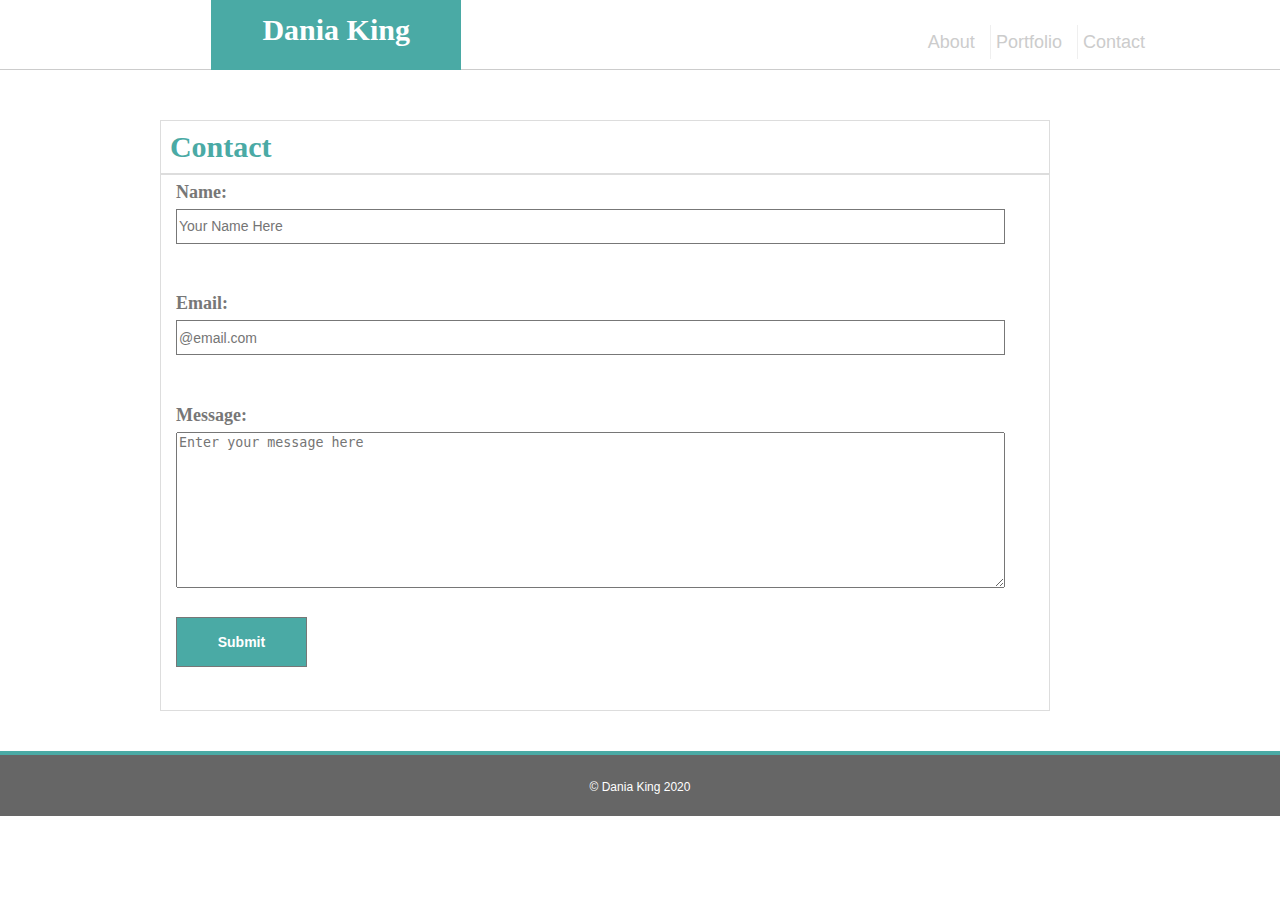
<file: contact.html>
<!DOCTYPE html>
<html lang="en">
  <head>
    <!-- Title -->
    <title>Dania M King</title>
    <meta charset="utf-8" />
    <meta
      name="viewport"
      content="width=device-width, initial-scale=1.0, shrink-to-fit=yes"
    />

    <!--Link to CSS -->
    <link rel="stylesheet" type="text/css" href="./assets/reset.css" />
    <link rel="stylesheet" type="text/css" href="./assets/style.css" />
  </head>
  <body>
    <!-- Top Navigation -->
    <header class="col-12">
      <div class="col-4">
        <div>
          <a id="namebox"> Dania King</a>
        </div>
        <div class="col-8">
          <nav id="topnav">
            <a class="click" href="./index.html">About</a>
            <a class="click " href="./portfolio.html">Portfolio</a>
            <a class="click " id="active" href="./contact.html">Contact</a>
          </nav>
        </div>
      </div>
    </header>

    <!-- Content Section -->
    <div class=" col-8 container">
      <!-- Main Content -->
      <section class="mainsection">
        <!-- Content Header -->
        <h1>Contact</h1>
        <!-- Contact Me Form -->
        <form>
          Name:<br />
          <input
            type="text"
            name="Name"
            placeholder="Your Name Here"
            required="required"
          /><br />
          Email:<br />
          <input
            type="text"
            name="email"
            placeholder="@email.com"
            required="required"
          /><br />
          Message:<br />
          <textarea
            name="message"
            placeholder="Enter your message here"
            rows="10"
            cols="30"
          ></textarea
          ><br />
          <input id="but" type="submit" value="Submit" />
        </form>
      </section>
    </div>
    <!-- Footer -->
    <div class="footer col-12">
      <footer>
        &copy; Dania King 2020
      </footer>
    </div>
  </body>
</html>
</file>
<file: assets/style.css>
/* Box Sizing to include padding and margins */
* {
  box-sizing: border-box;
}
/* background image ended up in the body */
body {
  position: relative;
  font-family: Arial, Helvetica, sans-serif;
  color: #777777;
  font-size: 18px;
  line-height: 34px;
  background-image: url("https://docs.google.com/drawings/d/e/2PACX-1vSlaHwMxGC2w07UoH0B1QIKUKxiN8lK_g24mmaG7iCfa0KPR9ktjdGXt3_U1dATHvI-iNu9M7fOse_7/pub?w=415&h=419");
}

/* Content Styling */

h3 {
  font-family: Georgia, "Times New Roman", Times, serif;
  font-weight: 700;
  color: #4aaaa5;
}
h1 {
  font-size: 30px;
  border-bottom: 2px solid #dddddd;
  padding: 1%;
  color: #4aaaa5;
  font-family: Georgia, "Times New Roman", Times, serif;
  font-weight: 700;
}
p {
  margin-bottom: 20px;
  font-size: 24px;
}
/* contains my name and the navigation */
header {
  width: 100%;
  height: 70px;
  background: #ffffff;
  color: #ffffff;
  border-bottom: 1px solid #cccccc;
  position: static;
  overflow: auto;
  padding-left: 16.5%;
}

/* Name Cube */
#namebox {
  position: absolute;
  width: 250px;
  height: 70px;
  font-family: Georgia, "Times New Roman", Times, serif;
  text-align: center;
  background-color: #4aaaa5;
  font-size: 30px;
  padding: 1%;
  color: #ffffff;
  font-weight: bold;
  margin-bottom: 0%;
  float: left;
}

/* Navigation */
#topnav {
  float: right;
  margin-top: 25px;
  margin-right: 120px;
}

/* Navigation options */

.click {
  display: inline-block;
  text-decoration: none;
  padding-right: 15px;
  border-right: 1px solid #efefef;
  color: #cccccc;
}

/* Last nav option */
#active {
  border-right: none;
}

/* The main container holdeing the page content */
.container {
  clear: both;
  width: 100%;
  max-width: 960px;
  margin: auto;
  padding-top: 50px;
}
/* Main Content Container */
.mainsection {
  width: 100%;
  max-width: 890px;
  margin: 0 0 40px 0;
  background-color: #ffffff;
  float: left;
  padding-bottom: 35px;
  border: 1px solid #dddddd;
}

/* Pictures */

.titleimg {
  width: 200px;
  height: auto;
  margin-top: 10px;
  float: left;
  margin-right: 15px;
}

/* Footer */
footer {
  clear: both;
  color: #ffffff;
  background-color: #666666;
  font-size: 12px;
  text-align: center;
  width: 100%;
  height: 65px;
  margin-top: 15px;
  margin-bottom: 0px;
  border-top: 4px solid #4aaaa5;
  position: relative;
  padding: 15px;
}

/* Portfolio */

.tile {
  position: relative;
  width: 32%;
  height: 70%;
  float: left;
  margin-right: 25px;
  margin-left: 25px;
  margin-bottom: 10px;
  margin-top: 0%;
}

.tile img {
  width: 100%;
  height: 100%;
  border: 0 none;
}
.tile h3 {
  position: absolute;
  width: 100%;
  padding: 10px;
  background-color: #4aaaa5;
  color: #ffffff;
  text-align: center;
  margin-bottom: 0;
  bottom: 10px;
}

/* Contact Page */

form {
  margin-left: 15px;
  font-family: Georgia, "Times New Roman", Times, serif;
  font-weight: 700;
}

input {
  display: block;
  width: 95%;
  height: 35px;
  margin-bottom: 1%;
  font-size: 14px;
  border: 1px solid #777777;
}
#but {
  display: block;
  width: 15%;
  height: 50px;
  padding: 1%;
  background-color: #4aaaa5;
  color: #ffffff;
  font-weight: 700;
}
textarea {
  width: 95%;
  margin-bottom: 2%;
}

/* Media Queries */

@media only screen and (max-width: 768px) {
  .container {
    width: 100%;
  }
}

@media only screen and (max-width: 600px) {
  .container {
    width: 100%;
  }
}
</file>
